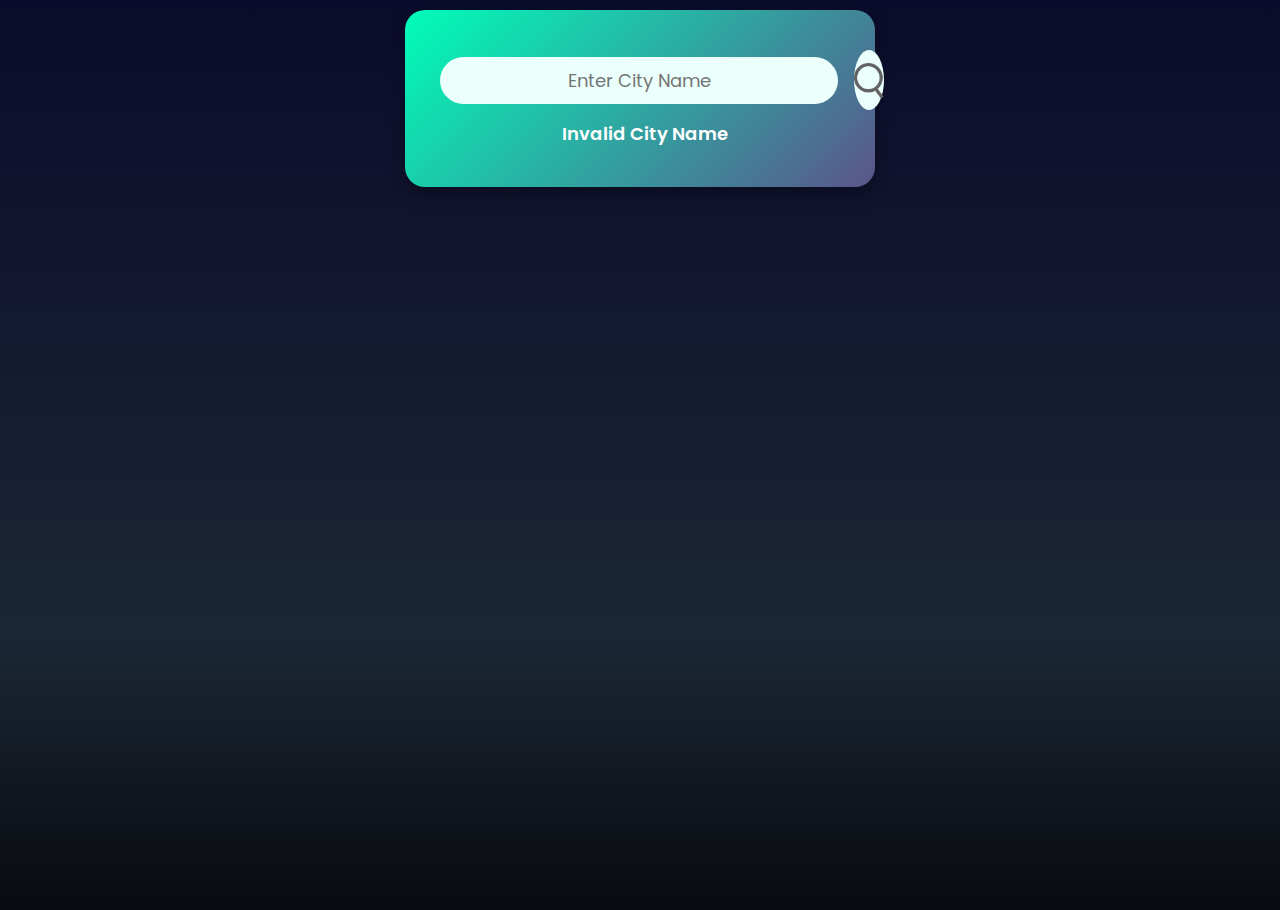
<file: index.html>
<!DOCTYPE html>
<html lang="en">
  <head>
    <meta charset="UTF-8" />
    <meta name="viewport" content="width=device-width, initial-scale=1.0" />
    <title>Weather APP</title>
    <link rel="stylesheet" href="style.css" />
  </head>
  <body>
    <div class="card">
      <div class="search">
        <input type="text" placeholder="Enter City Name" spellcheck="false" />
        <button><img src="images/search.png" alt="search" /></button>
      </div>
      <div class="error">
        <p>Invalid City Name</p>
      </div>
      <div class="weather">
        <img src="./images/rain.png" alt="rain" class="weather-icon" />
        <h1 class="temp">22°c</h1>
        <h2 class="city">New York</h2>
        <div class="details">
          <div class="col">
            <img src="./images/humidity.png" alt="humidity" />
            <div>
              <p class="humidity">50%</p>
              <p>Humidity</p>
            </div>
          </div>
          <div class="col">
            <img src="./images/wind.png" alt="wind" />
            <div>
              <p class="wind">15 km/h</p>
              <p>Wind Speed</p>
            </div>
          </div>
        </div>
      </div>
    </div>
    <script src="script.js"></script>
  </body>
</html>
</file>
<file: style.css>
@import url("https://fonts.googleapis.com/css2?family=Miniver&family=Poppins:ital,wght@0,400;0,600;0,700;1,400;1,800&display=swap");

* {
  margin: 0;
  padding: 0;
  box-sizing: border-box;
  font-family: "Poppins", sans-serif;
}
body {
  /* background: #222; */
  min-height: 100vh;
  background: linear-gradient(to bottom, #0b0b2b, #1b2735 70%, #090a0f);
  overflow: hidden;
}
.card {
  width: 90%;
  max-width: 470px;
  background: linear-gradient(135deg, #00feba, #5b548a);
  color: #fff;
  border-radius: 20px;
  margin: 10px auto 0;
  padding: 40px 35px;
  text-align: center;
  box-shadow: 0 8px 16px rgba(0, 0, 0, 0.3);
}
.search {
  width: 100%;
  display: flex;
  align-items: center;
  justify-content: space-between;
}
.search input {
  border: 0;
  outline: 0;
  background: #ebfffc;
  color: #555;
  padding: 10px 25px;
  border-radius: 30px;
  font-size: 18px;
  margin-right: 16px;
  flex: 1;
  text-align: center;
}
.search button {
  border: 0;
  outline: 0;
  background: #ebfffc;
  width: 60px;
  height: 60px;
  cursor: pointer;
  border-radius: 50%;
}
.search button img {
  width: 30px;
  justify-content: center;
  margin-top: 8px;
}

.weather-icon {
  width: 130px;
  margin: 30px 0;
}

.weather h1 {
  font-size: 50px;
  font-weight: 500;
}

.weather h2 {
  font-weight: 400;
  margin-top: -10px;
}
.details {
  display: flex;
  justify-content: space-between;
  padding: 0 20px;
  align-items: center;
}
.col {
  display: flex;
  align-items: center;
  text-align: left;
}
.col img {
  width: 40px;
  margin-right: 10px;
}
.humidity,
.wind {
  font-size: 28px;
  margin-top: -6px;
}
.weather {
  display: none;
}
.error {
  /* display: none; */
  text-align: center;
  margin-left: 10px;
  font-size: 18px;
  margin-top: 10px;
  font-weight: 600;
}
@media (max-width: 600px) {
  .card {
    width: 90%;
    padding: 15px 20px;
    justify-content: center;
  }
  .weather {
    display: block;
    justify-content: center;
  }
  .weather-icon {
    width: 100px;
    margin-bottom: -10px;
  }
  .search {
    gap: 10px;
    flex-direction: column;
    justify-content: center;
    width: 100%;
  }
  .weather h1 {
    font-size: 60px;
  }
  .weather h2 {
    font-size: 35px;
  }
  .details {
    flex-direction: column;
    gap: 20px;
  }
}
@media screen and (max-width: 350px) {
  .card {
    width: 90%;
    padding: 15px 20px;
    justify-content: center;
  }
  .search input {
    flex-direction: column;
    justify-content: center;
    width: 100%;
  }
  .weather-icon {
    width: 120px;
    margin: 20px 0;
  }
}

.stars {
  width: 1px;
  height: 1px;
  position: absolute;
  background: white;
  box-shadow: 2vw 5vh 2px white, 10vw 8vh 2px white, 15vw 15vh 1px white,
    22vw 22vh 1px white, 28vw 12vh 2px white, 32vw 32vh 1px white,
    38vw 18vh 2px white, 42vw 35vh 1px white, 48vw 25vh 2px white,
    53vw 42vh 1px white, 58vw 15vh 2px white, 63vw 38vh 1px white,
    68vw 28vh 2px white, 73vw 45vh 1px white, 78vw 32vh 2px white,
    83vw 48vh 1px white, 88vw 20vh 2px white, 93vw 52vh 1px white,
    98vw 35vh 2px white, 5vw 60vh 1px white, 12vw 65vh 2px white,
    18vw 72vh 1px white, 25vw 78vh 2px white, 30vw 85vh 1px white,
    35vw 68vh 2px white, 40vw 82vh 1px white, 45vw 92vh 2px white,
    50vw 75vh 1px white, 55vw 88vh 2px white, 60vw 95vh 1px white,
    65vw 72vh 2px white, 70vw 85vh 1px white, 75vw 78vh 2px white,
    80vw 92vh 1px white, 85vw 82vh 2px white, 90vw 88vh 1px white,
    95vw 75vh 2px white;
  animation: twinkle 8s infinite linear;
}

.shooting-star {
  position: absolute;
  width: 100px;
  height: 2px;
  background: linear-gradient(90deg, white, transparent);
  animation: shoot 3s infinite ease-in;
}

.shooting-star:nth-child(1) {
  top: 20%;
  left: -100px;
  animation-delay: 0s;
}

.shooting-star:nth-child(2) {
  top: 35%;
  left: -100px;
  animation-delay: 1s;
}

.shooting-star:nth-child(3) {
  top: 50%;
  left: -100px;
  animation-delay: 2s;
}

@keyframes twinkle {
  0%,
  100% {
    opacity: 0.8;
  }
  50% {
    opacity: 0.4;
  }
}

@keyframes shoot {
  0% {
    transform: translateX(0) translateY(0) rotate(25deg);
    opacity: 1;
  }
  100% {
    transform: translateX(120vw) translateY(50vh) rotate(25deg);
    opacity: 0;
  }
}

/* Additional twinkling stars with different animation timing */
.stars::after {
  content: "";
  position: absolute;
  width: 1px;
  height: 1px;
  background: white;
  box-shadow: 8vw 12vh 2px white, 16vw 18vh 1px white, 24vw 25vh 2px white,
    33vw 15vh 1px white, 41vw 28vh 2px white, 49vw 35vh 1px white,
    57vw 22vh 2px white, 65vw 42vh 1px white, 73vw 28vh 2px white,
    81vw 48vh 1px white, 89vw 32vh 2px white, 97vw 45vh 1px white,
    3vw 68vh 2px white, 11vw 75vh 1px white, 19vw 82vh 2px white,
    27vw 88vh 1px white, 35vw 72vh 2px white, 43vw 85vh 1px white,
    51vw 92vh 2px white, 59vw 78vh 1px white;
  animation: twinkle 6s infinite linear reverse;
}
</file>
